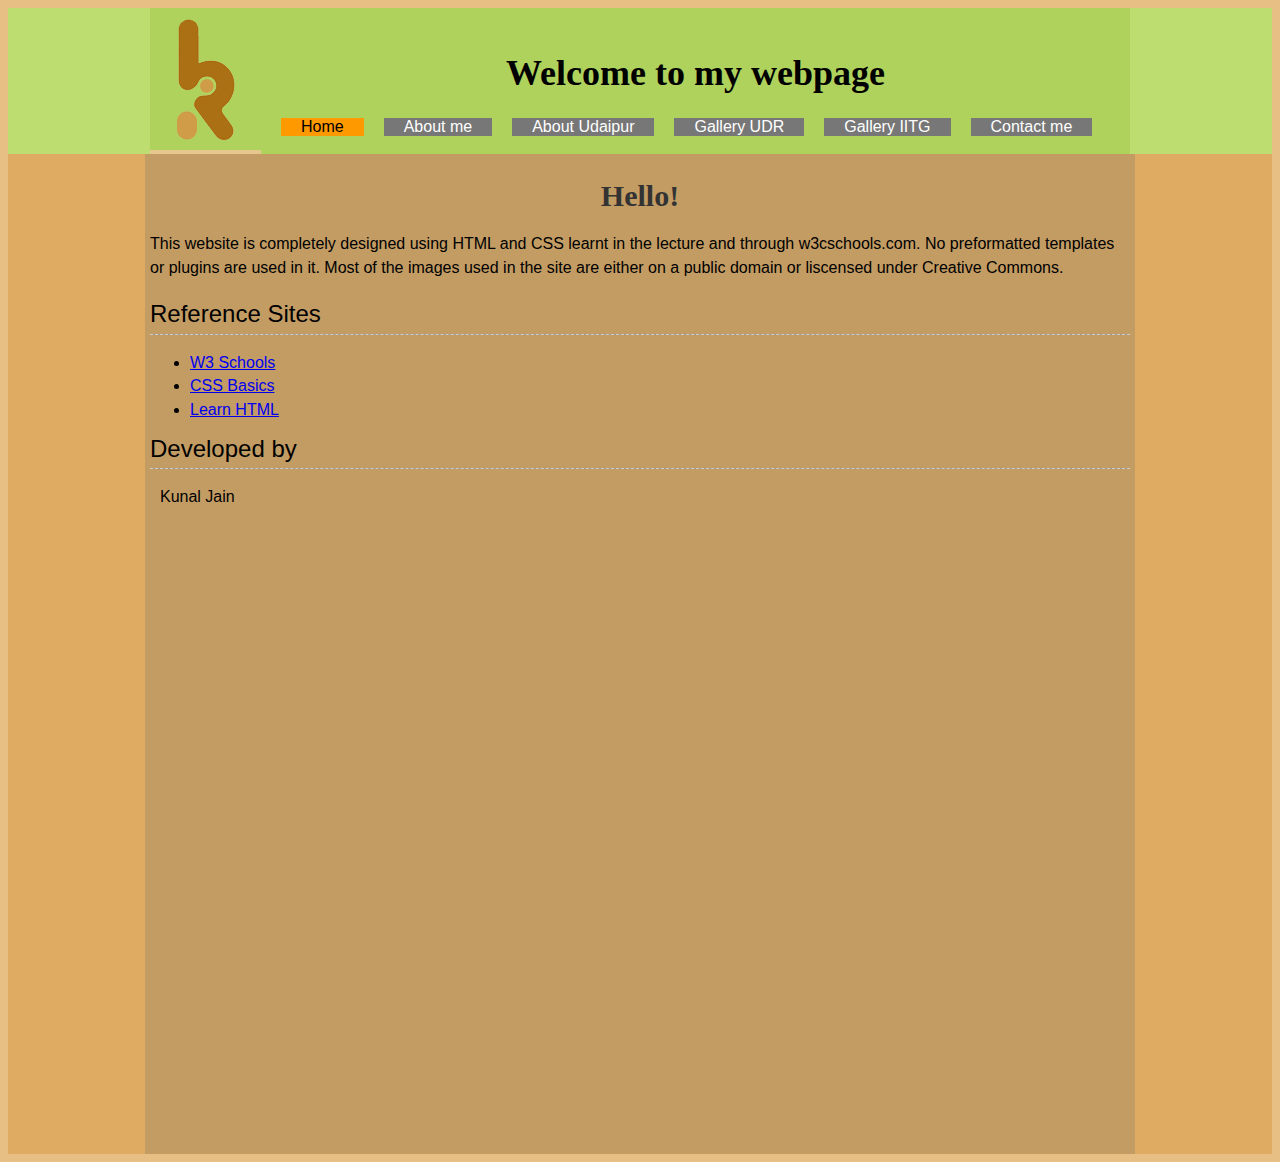
<file: index.html>
<!DOCTYPE html>
<html>
<head>
<!--
HTML Document 
Author: Kunaal Jain
© Copyrights Reserved

 -->
<title>Home page Kunal Jain</title>
<link href="main.css" rel="stylesheet" type="text/css" />
</head>

<body class="htmlbody">
<div id="container">
<div class="headerwrapper">
<div class="header">
  <div class="header logo"><img src="media/logo.png" /></div>
  <div class="header main">
    <h1>Welcome to my webpage</h1>
  </div>
  <div class="nav bar">
    <ul>
      <li class="youarehere" id="leadnavbar"><a href="index.html">Home</a></li>
      <li><a href="abtme.html">About me</a></li>
      <li><a href="abtudr.html">About Udaipur</a></li>
      <li><a href="galleryudr.html">Gallery UDR</a></li>
	  <li><a href="galleryiitg.html">Gallery IITG</a></li>
	  <li><a href="contact.html">Contact me</a></li>
    </ul>
  </div>
  </div>
  </div>
  <div class="bodywrapper">
  <div class="body">
  
  <div class="mainheading">Hello!</div> 
  <div class="bodycontent">
  
<div class="subheading"></div>
This website is completely designed using HTML and CSS learnt in the lecture and through w3cschools.com. No preformatted templates or plugins are used in it. Most of the images used in the site are either on a public domain or liscensed under Creative Commons.
<br />
<br />
<div class="subheading">Reference Sites</div>
<hr />
<ul>
<li><a href="http://www.w3schools.com" target="_blank">W3 Schools</a></li>
<li><a href="http://www.cssbasics.com/" target="_blank">CSS Basics</a></li>
<li><a href="http://html.net/" target="_blank">Learn HTML</a></li>
</ul>
<div class="subheading">Developed by</div>
<hr /><p style="margin-left:10px;">
Kunal Jain</p>



  
  </div>
  
</div>
    </div>
    </div>
</body>
</html>
</file>
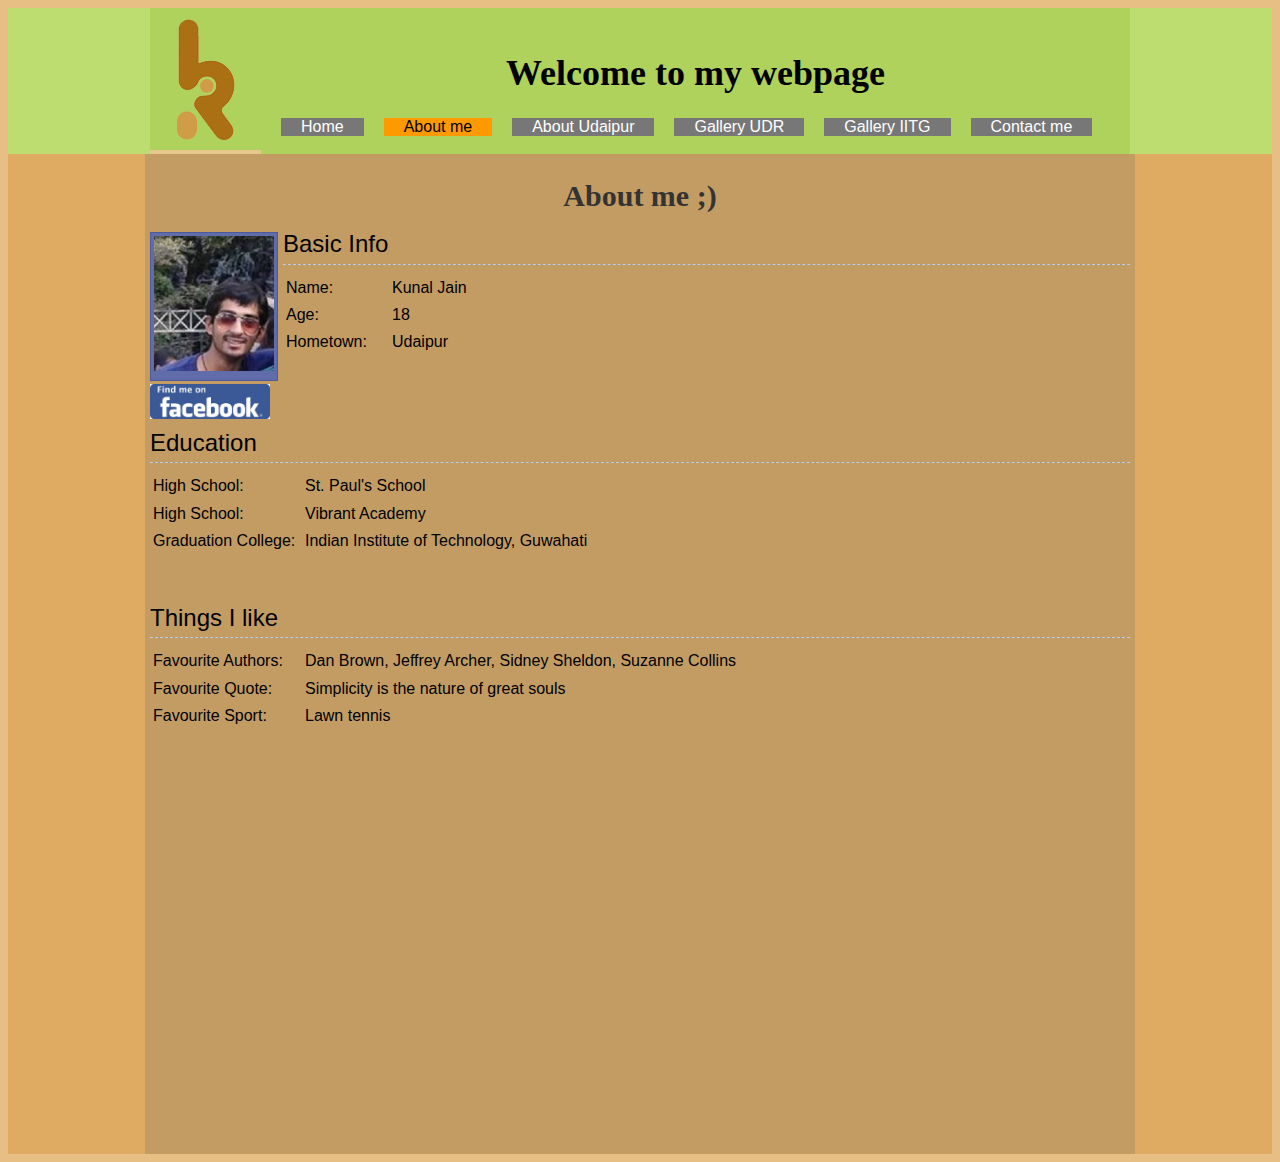
<file: abtme.html>
<!DOCTYPE html>
<html>
<head>
<!--
HTML Document 
Author: Kunaal Jain
© Copyrights Reserved

 -->
<title>About me</title>
<link href="main.css" rel="stylesheet" type="text/css" />
</head>

<body class="htmlbody">
<div id="container">
<div class="headerwrapper">
<div class="header">
  <div class="header logo"><img src="media/logo.png" /></div>
  <div class="header main">
    <h1>Welcome to my webpage</h1>
  </div>
  <div class="nav bar">
    <ul>
      <li id="leadnavbar"><a href="index.html">Home</a></li>
      <li class="youarehere"><a href="abtme.html">About me</a></li>
      <li><a href="abtudr.html">About Udaipur</a></li>
      <li><a href="galleryudr.html">Gallery UDR</a></li>
	  <li><a href="galleryiitg.html">Gallery IITG</a></li>
	  <li><a href="contact.html">Contact me</a></li>
    </ul>
  </div>
  </div>
  </div>
  <div class="bodywrapper">
  <div class="body">
  
  <div class="mainheading">About me ;)</div> 
  <div class="bodycontent">
  <div class="imageleft">
<div class="imagethumb">
<img src="media/profpic.jpg" alt="" width="120" class="thumb" />
<div class="imagecaption">

</div>
</div>
</div>
  
  
<div class="subheading">Basic Info</div>
<hr />
<table border="0">
  <tr>
    <td width="102">Name:</td>
    <td width="80">Kunal Jain</td>
  </tr>
  <tr>
    <td>Age:</td>
    <td>18</td>
  </tr>
  <tr>
    <td>Hometown:</td>
    <td>Udaipur</td>
  </tr>
  <tr>
    <td>&nbsp;</td>
    <td>&nbsp;</td>
  </tr>
</table>
<a href="http://www.facebook.com/kunaaljain"><img src="media/3972.jpg" width="120" style="float:left;" /></a>
<br />
<br />
<div class="subheading"> Education</div>
<hr />
<table border="0">
  <tr>
    <td width="148">High School:</td>
    <td width="452">St. Paul's School</td>
  </tr>
  <tr>
    <td>High School:</td>
    <td>Vibrant Academy</td>
  </tr>
  <tr>
    <td>Graduation College:</td>
    <td>Indian Institute of Technology, Guwahati</td>
  </tr>
  <tr>
    <td>&nbsp;</td>
    <td>&nbsp;</td>
  </tr>
</table>
<br />
<div class="subheading"> Things I like</div>
<hr />
<table border="0">
  <tr>
    <td width="148">Favourite Authors:</td>
    <td width="452">Dan Brown, Jeffrey Archer, Sidney Sheldon, Suzanne Collins</td>
  </tr>
  <tr>
    <td>Favourite Quote:</td>
    <td>Simplicity is the nature of great souls</td>
  </tr>
  <tr>
    <td>Favourite Sport:</td>
    <td>Lawn tennis</td>
  </tr>
  <tr>
    <td>&nbsp;</td>
    <td>&nbsp;</td>
  </tr>
</table>





  
  </div>
  
</div>
    </div>
    </div>
</body>
</html>
</file>
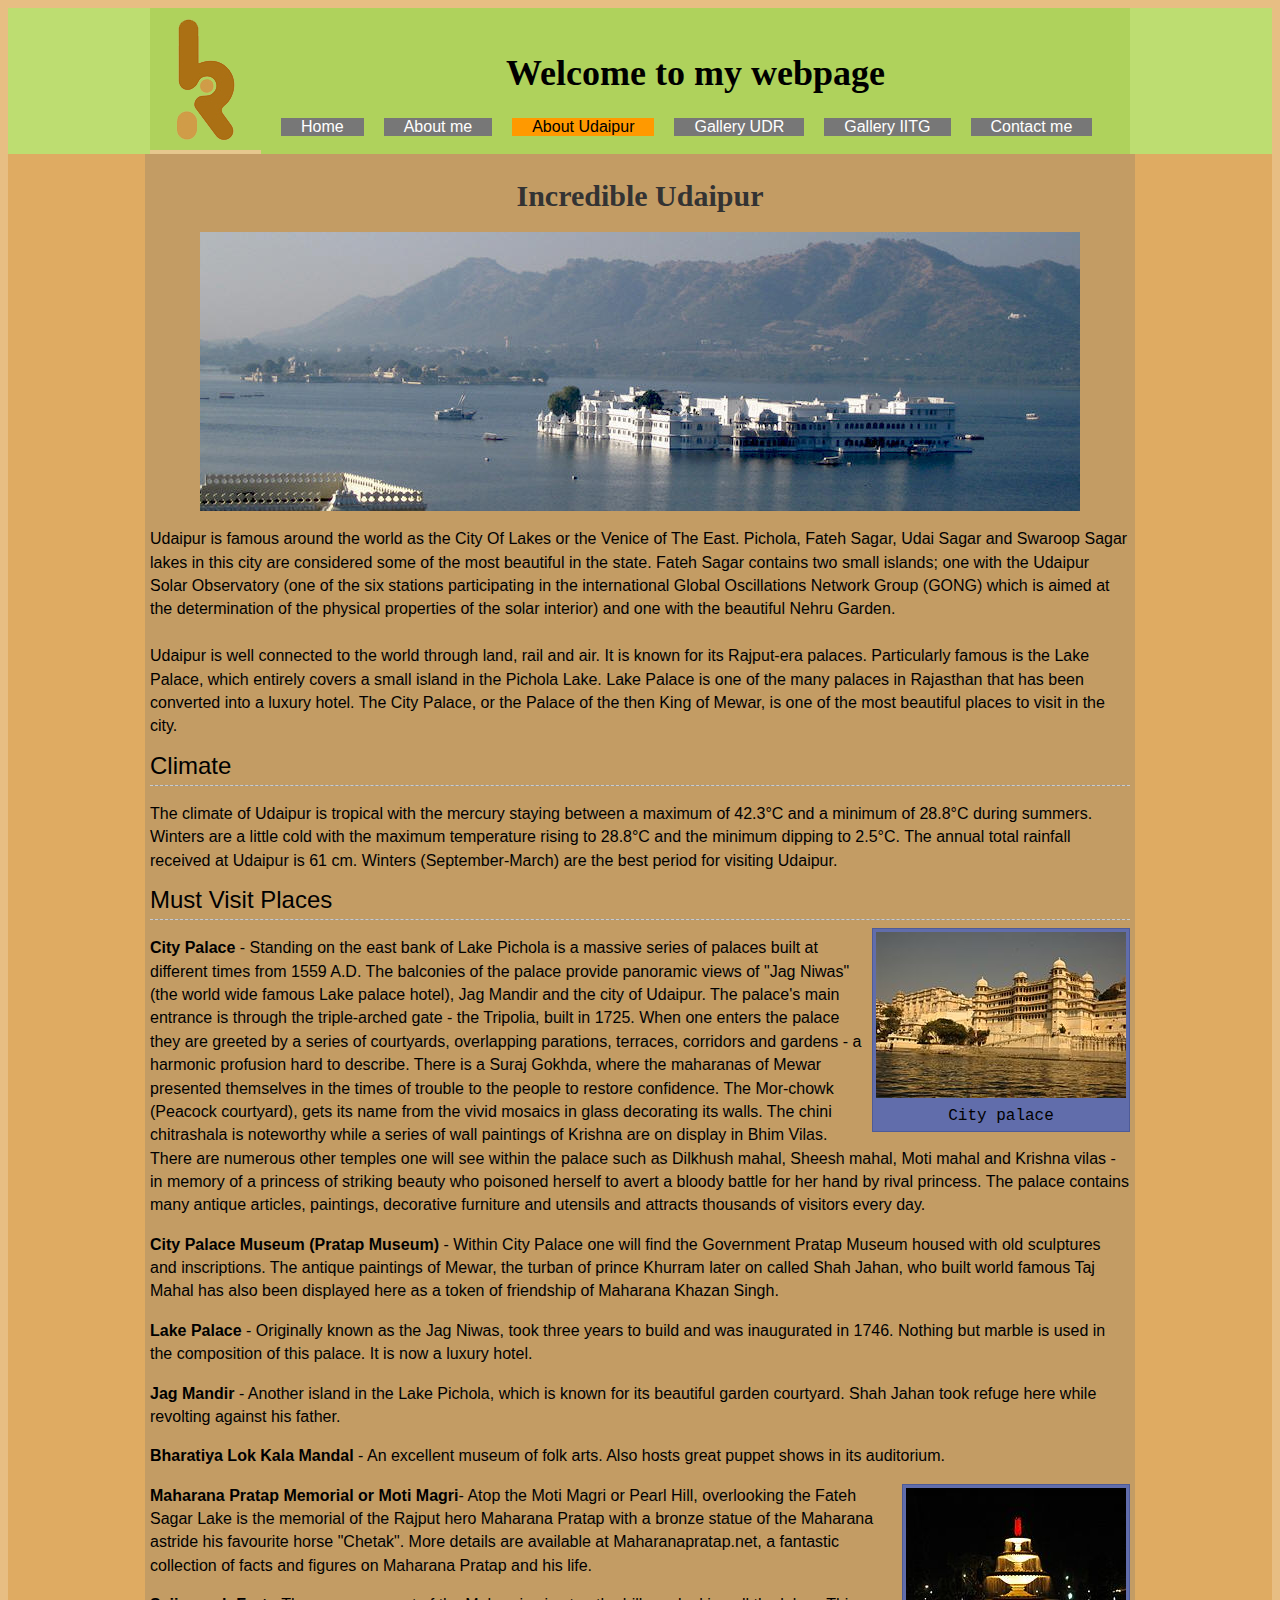
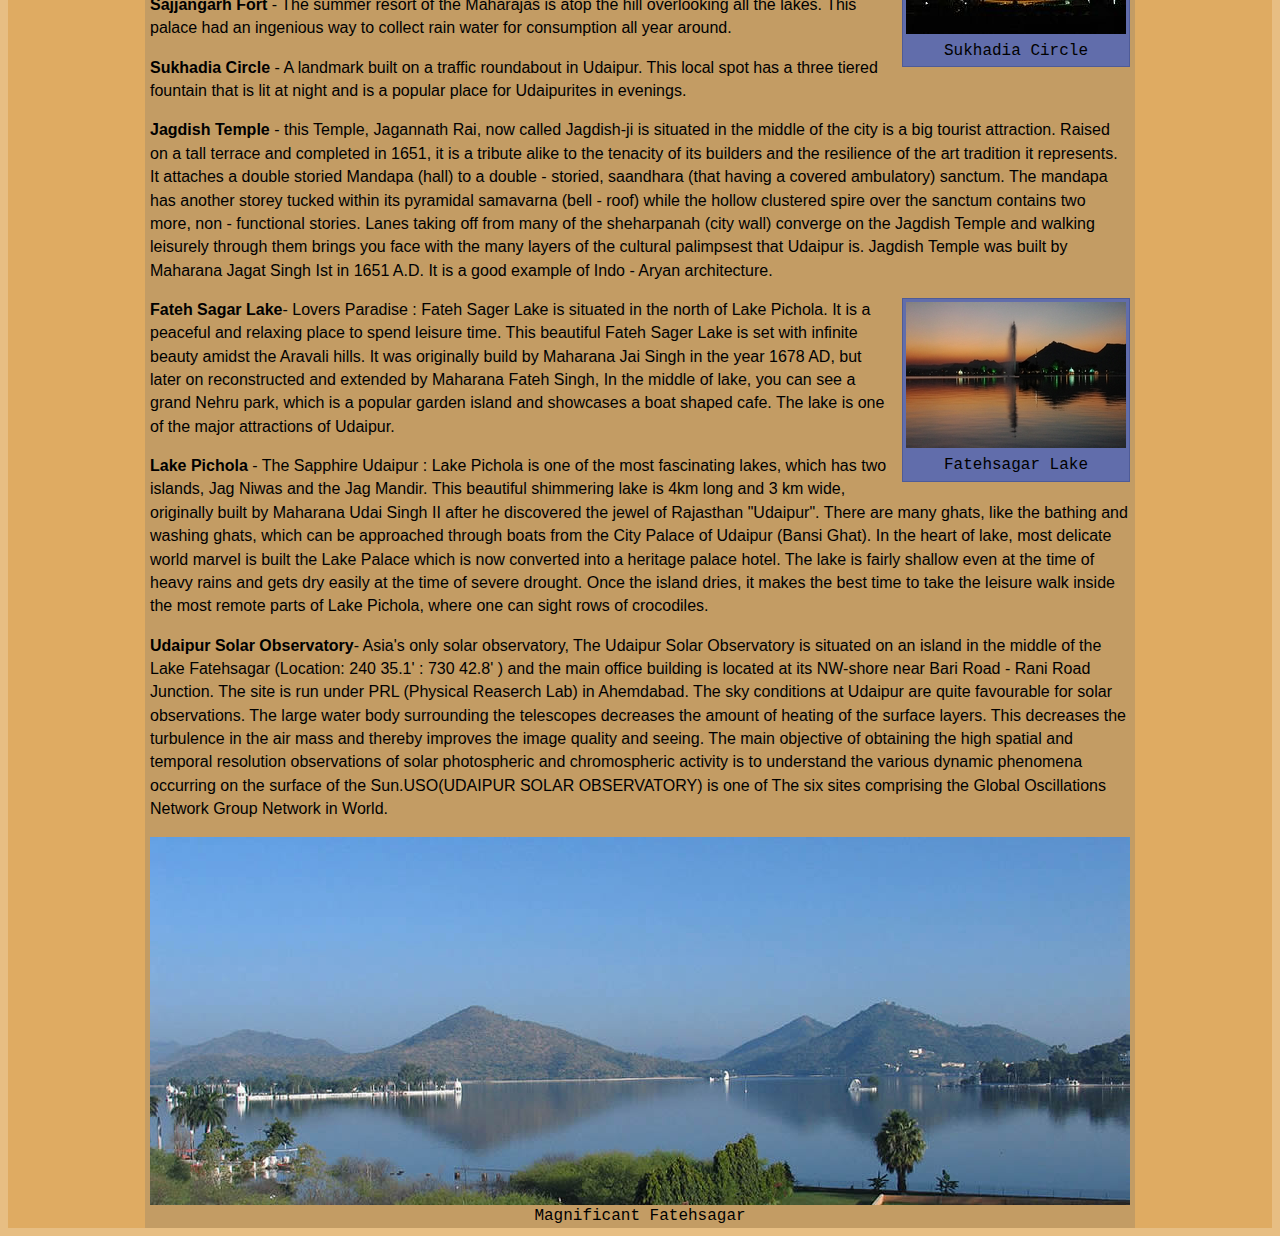
<file: abtudr.html>
<!DOCTYPE html>
<html>
<head>
<!--
HTML Document 
Author: Kunaal Jain
© Copyrights Reserved

 -->
<title>About Udaipur</title>
<link href="main.css" rel="stylesheet" type="text/css" />
<link href="abtudr.css" rel="stylesheet" type="text/css" />
</head>

<body class="htmlbody">
<div id="container">
<div class="headerwrapper">
<div class="header">
  <div class="header logo"><img src="media/logo.png" /></div>
  <div class="header main">
    <h1>Welcome to my webpage</h1>
  </div>
  <div class="nav bar">
    <ul>
      <li id="leadnavbar"><a href="index.html">Home</a></li>
      <li><a href="abtme.html">About me</a></li>
      <li class="youarehere"><a href="abtudr.html">About Udaipur</a></li>
      <li><a href="galleryudr.html">Gallery UDR</a></li>
	  <li><a href="galleryiitg.html">Gallery IITG</a></li>
	  <li><a href="contact.html">Contact me</a></li>
    </ul>
  </div>
  </div>
  </div>
  <div class="bodywrapper">
  <div class="body">
  
  <div class="mainheading">Incredible Udaipur</div>
  <div class="headerimage">
    <img class="bodycover" src="media/about-udaipur cover pic.jpg" width="880" height="279" alt="Udaipur" />
    <div class="imagecaption"></div>
</div>  
  <div class="bodycontent">
  <p>Udaipur is famous around the world as the City Of Lakes or the Venice of The East. Pichola, Fateh Sagar, Udai Sagar and Swaroop Sagar lakes in this city are considered some of the most beautiful in the state. Fateh Sagar contains two small islands; one with the Udaipur Solar Observatory (one of the six stations participating in the international Global Oscillations Network Group (GONG) which is aimed at the determination of the physical properties of the solar interior) and one with the beautiful Nehru Garden.
<br /> <br />
Udaipur is well connected to the world through land, rail and air. It is known for its Rajput-era palaces. Particularly famous is the Lake Palace, which entirely covers a small island in the Pichola Lake. Lake Palace is one of the many palaces in Rajasthan that has been converted into a luxury hotel. The City Palace, or the Palace of the then King of Mewar, is one of the most beautiful places to visit in the city.</p>
<div class="subheading">Climate</div><hr />
<p>The climate of Udaipur is tropical with the mercury staying between a maximum of 42.3°C and a minimum of 28.8°C during summers. Winters are a little cold with the maximum temperature rising to 28.8°C and the minimum dipping to 2.5°C. The annual total rainfall received at Udaipur is 61 cm. Winters (September-March) are the best period for visiting Udaipur.</p>

<div class="subheading">Must Visit Places</div><hr />

<div class="imageright">
<div class="imagethumb">
<a href="media/1024px-Udaipur-city-palace.jpg" target="_blank" class="thumblink">
<img src="media/250px-Udaipur-city-palace.jpg" alt="City Palace" class="thumb" />
</a>
<div class="imagecaption">
City palace
</div>
</div>
</div>


<p><strong>City Palace </strong> - Standing on the east bank of Lake Pichola is a massive series of palaces built at different times from 1559 A.D. The balconies of the palace provide panoramic views of "Jag Niwas" (the world wide famous Lake palace hotel), Jag Mandir and the city of Udaipur. The palace's main entrance is through the triple-arched gate - the Tripolia, built in 1725.

When one enters the palace they are greeted by a series of courtyards, overlapping parations, terraces, corridors and gardens - a harmonic profusion hard to describe. There is a Suraj Gokhda, where the maharanas of Mewar presented themselves in the times of trouble to the people to restore confidence. The Mor-chowk (Peacock courtyard), gets its name from the vivid mosaics in glass decorating its walls. The chini chitrashala is noteworthy while a series of wall paintings of Krishna are on display in Bhim Vilas. There are numerous other temples one will see within the palace such as Dilkhush mahal, Sheesh mahal, Moti mahal and Krishna vilas - in memory of a princess of striking beauty who poisoned herself to avert a bloody battle for her hand by rival princess. The palace contains many antique articles, paintings, decorative furniture and utensils and attracts thousands of visitors every day. </p>
<p>
<strong>City Palace Museum (Pratap Museum)</strong> - Within City Palace one will find the Government Pratap Museum housed with old sculptures and inscriptions. The antique paintings of Mewar, the turban of prince Khurram later on called Shah Jahan, who built world famous Taj Mahal has also been displayed here as a token of friendship of Maharana Khazan Singh.
</p>
<p>
<strong>Lake Palace </strong>- Originally known as the Jag Niwas, took three years to build and was inaugurated in 1746. Nothing but marble is used in the composition of this palace. It is now a luxury hotel.
</p>
<p>
<strong>Jag Mandir</strong> - Another island in the Lake Pichola, which is known for its beautiful garden courtyard. Shah Jahan took refuge here while revolting against his father. 
</p>
<p>
<strong>Bharatiya Lok Kala Mandal </strong>- An excellent museum of folk arts. Also hosts great puppet shows in its auditorium. 
</p>
<div class="imageright">
<div class="imagethumb">
<a href="media/Sukhadia_circle.jpg" target="_blank" class="thumblink">
<img src="media/220px-Sukhadia_circle.jpg" alt="Sukhadia Circle" class="thumb" />
</a>
<div class="imagecaption">
Sukhadia Circle
</div>
</div>
</div>
<p>
<strong>Maharana Pratap Memorial or Moti Magri</strong>- Atop the Moti Magri or Pearl Hill, overlooking the Fateh Sagar Lake is the memorial of the Rajput hero Maharana Pratap with a bronze statue of the Maharana astride his favourite horse "Chetak". More details are available at Maharanapratap.net, a fantastic collection of facts and figures on Maharana Pratap and his life. 
</p>
<p>
<strong>Sajjangarh Fort </strong>- The summer resort of the Maharajas is atop the hill overlooking all the lakes. This palace had an ingenious way to collect rain water for consumption all year around.
</p>
<p>
<strong>Sukhadia Circle </strong>- A landmark built on a traffic roundabout in Udaipur.  This local spot has a three tiered fountain that is lit at night and is a popular place for Udaipurites in evenings. 
</p>
<p>
<strong>Jagdish Temple </strong>- this Temple, Jagannath Rai, now called Jagdish-ji is situated in the middle of the city is a big tourist attraction. Raised on a tall terrace and completed in 1651, it is a tribute alike to the tenacity of its builders and the resilience of the art tradition it represents. It attaches a double storied Mandapa (hall) to a double - storied, saandhara (that having a covered ambulatory) sanctum. The mandapa has another storey tucked within its pyramidal samavarna (bell - roof) while the hollow clustered spire over the sanctum contains two more, non - functional stories. Lanes taking off from many of the sheharpanah (city wall) converge on the Jagdish Temple and walking leisurely through them brings you face with the many layers of the cultural palimpsest that Udaipur is. Jagdish Temple was built by Maharana Jagat Singh Ist in 1651 A.D. It is a good example of Indo - Aryan architecture.
</p>
<div class="imageright">
<div class="imagethumb">
<a href="media/Fatehsagar_nehrugarden.jpg" target="_blank" class="thumblink">
<img src="media/tn_Fatehsagar_nehrugarden.jpg" alt="Fatehsagar Lake" class="thumb" />
</a>
<div class="imagecaption">
Fatehsagar Lake
</div>
</div>
</div>
<p>
<strong>Fateh Sagar Lake</strong>- Lovers Paradise : Fateh Sager Lake is  situated in the north of Lake Pichola.  It is a peaceful and relaxing place to spend leisure time. This beautiful Fateh Sager Lake is set with infinite beauty amidst the Aravali hills. It was originally build by Maharana Jai Singh in the year 1678 AD, but later on reconstructed and extended by Maharana Fateh Singh, In the middle of lake, you can see a grand Nehru park, which is a popular garden island and showcases a boat shaped cafe. The lake is one of the major attractions of Udaipur.
</p>
<p>
<strong>Lake Pichola </strong>- The Sapphire Udaipur : Lake Pichola is one of the most fascinating lakes, which has two islands, Jag Niwas and the Jag Mandir. This beautiful shimmering lake is 4km long and 3 km wide, originally built by Maharana Udai Singh II after he discovered the jewel of Rajasthan "Udaipur". There are many ghats, like the bathing and washing ghats, which can be approached through boats from the City Palace of Udaipur (Bansi Ghat). In the heart of lake, most delicate world marvel is built the Lake Palace which is now converted into a heritage palace hotel. The lake is fairly shallow even at the time of heavy rains and gets dry easily at the time of severe drought. Once the island dries, it makes the best time to take the leisure walk inside the most remote parts of Lake Pichola, where one can sight rows of crocodiles. 
</p>
<p>
<strong>Udaipur Solar Observatory</strong>- Asia's only solar observatory, The Udaipur Solar Observatory is situated on an island in the middle of the Lake Fatehsagar (Location: 240 35.1' : 730 42.8' ) and the main office building is located at its NW-shore near Bari Road - Rani Road Junction. The site is run under PRL (Physical Reaserch Lab) in Ahemdabad. The sky conditions at Udaipur are quite favourable for solar observations. The large water body surrounding the telescopes decreases the amount of heating of the surface layers. This decreases the turbulence in the air mass and thereby improves the image quality and seeing. The main objective of obtaining the high spatial and temporal resolution observations of solar photospheric and chromospheric activity is to understand the various dynamic phenomena occurring on the surface of the Sun.USO(UDAIPUR SOLAR OBSERVATORY) is one of The six sites comprising the Global Oscillations Network Group Network in World.
  </p>
  
  </div>
  <div class="headerimage">
    <img class="bodycover" src="media/1024px-Lac_Fateh_Sagar.jpg" width="980" height="368" alt="Fatehsagar Lake" />
    <div class="imagecaption">
      Magnificant Fatehsagar
</div>
</div>
</div>
    </div>
    </div>
</body>
</html>
</file>
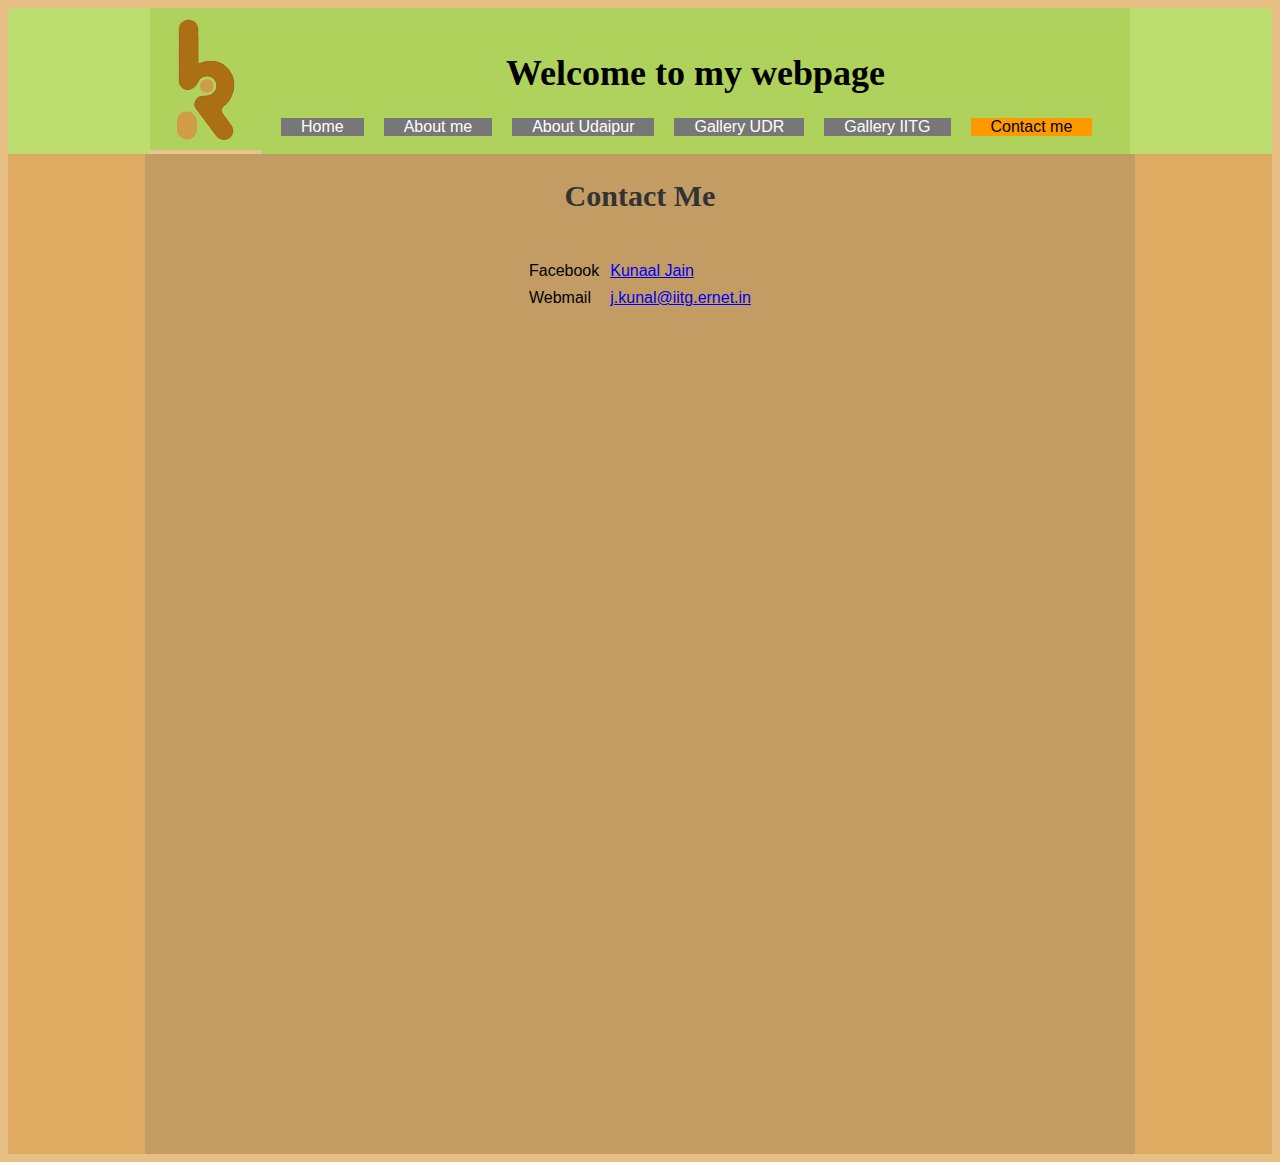
<file: contact.html>
<!DOCTYPE html>
<html>
<head>
<!--
HTML Document 
Author: Kunaal Jain
© Copyrights Reserved

 -->
<title>Contact</title>
<link href="main.css" rel="stylesheet" type="text/css" />
</head>

<body class="htmlbody">
<div id="container">
<div class="headerwrapper">
<div class="header">
  <div class="header logo"><img src="media/logo.png" /></div>
  <div class="header main">
    <h1>Welcome to my webpage</h1>
  </div>
  <div class="nav bar">
    <ul>
     <li id="leadnavbar"><a href="index.html">Home</a></li>
      <li><a href="abtme.html">About me</a></li>
      <li><a href="abtudr.html">About Udaipur</a></li>
      <li><a href="galleryudr.html">Gallery UDR</a></li>
	  <li><a href="galleryiitg.html">Gallery IITG</a></li>
	  <li class="youarehere"><a href="contact.html">Contact me</a></li>
    </ul>
  </div>
  </div>
  </div>
  <div class="bodywrapper">
  <div class="body">
  
  <div class="mainheading">Contact Me</div> 
  <div class="bodycontent">
  <div style="margin-left:auto; margin-right:auto;">
  <br />
  
  <table width="228" border="0" align="center">
  <tr>
    <td width="83">Facebook</td>
    <td width="135"><a href="http://www.facebook.com/KunaalJain" title="Facebook | Kunaal Jain" target="_blank">Kunaal Jain</a></td>
  </tr>
  <tr>
    <td>Webmail</td>
    <td><a href="mailto:j.kunal@iitg.ernet.in" title="Webmail" target="_blank">j.kunal@iitg.ernet.in</a></td>
  </tr>
  
</table>
</div>


  
  </div>
  
</div>
    </div>
    </div>
</body>
</html>
</file>
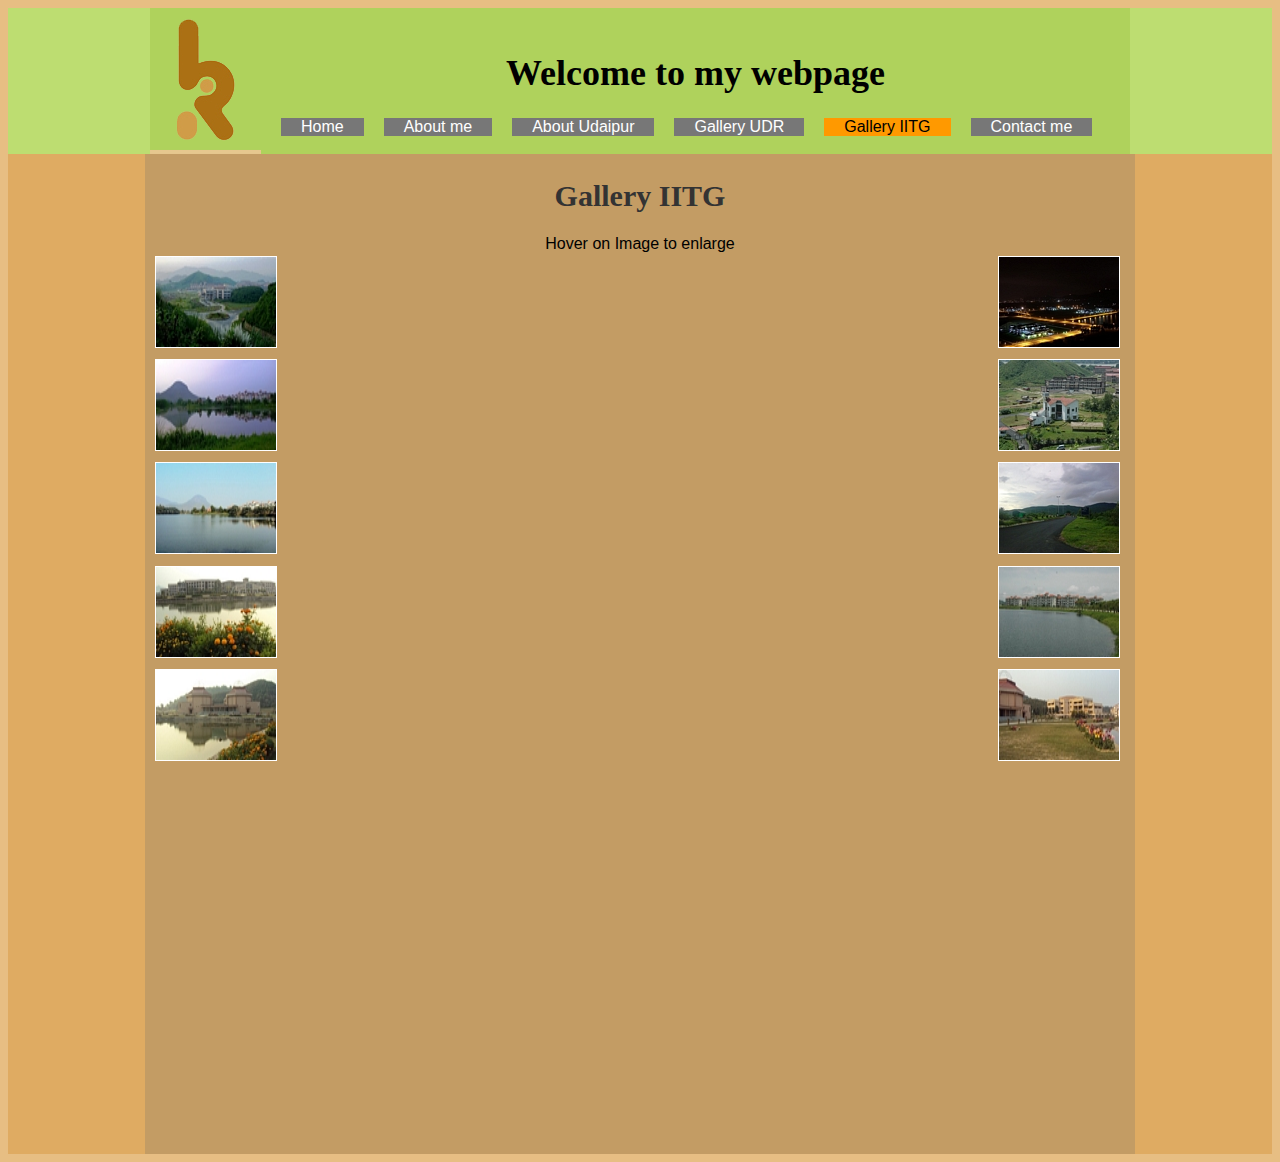
<file: galleryiitg.html>
<!DOCTYPE html>
<html>
<head>
<!--
HTML Document 
Author: Kunaal Jain
© Copyrights Reserved

 -->
<title>Gallery IITG</title>
<link href="main.css" rel="stylesheet" type="text/css" />
<link href="gallery.css" rel="stylesheet" type="text/css" />
</head>

<body class="htmlbody">
<div id="container">
<div class="headerwrapper">
<div class="header">
  <div class="header logo"><img src="media/logo.png" /></div>
  <div class="header main">
    <h1>Welcome to my webpage</h1>
  </div>
  <div class="nav bar">
    <ul>
      <li id="leadnavbar"><a href="index.html">Home</a></li>
      <li><a href="abtme.html">About me</a></li>
      <li><a href="abtudr.html">About Udaipur</a></li>
      <li><a href="galleryudr.html">Gallery UDR</a></li>
	  <li class="youarehere"><a href="galleryiitg.html">Gallery IITG</a></li>
	  <li><a href="contact.html">Contact me</a></li>
    </ul>
  </div>
  </div>
  </div>
  <div class="bodywrapper">
  <div class="body">
  
  <div class="mainheading">Gallery IITG</div>
<div style="text-align:center;">      Hover on Image to enlarge</div>
  <div class="bodycontent">
  
  <!--Gallery HTML-->
  <div class="gallerycontainer">
    <div class="left">
<a class="thumbnail" href="#thumb"><img src="media/tn_Image200(8).jpg" width="120" height="90" border="0" /><span><img src="media/Image200(8).jpg" width="648" height="365" /><br />Bird's eye view</span></a>
<br />
<a class="thumbnail" href="#thumb"><img src="media/tn_Image20(1).jpg" width="120" height="90" border="0" /><span><img src="media/Image20(1).jpg" width="650" height="365" /><br />Simply beautiful.</span></a>
<br />
<a class="thumbnail" href="#thumb"><img src="media/tn_Image200(21).jpg" width="120" height="90" border="0" /><span><img src="media/Image200(21).jpg" width="650" height="365"  /><br />Simply beautiful.</span></a>
<br />
<a class="thumbnail" href="#thumb"><img src="media/tn_Image200(4).jpg" width="120" height="90" border="0" /><span><img src="media/Image200(4).jpg" width="650" height="365" /><br />Simply beautiful.</span></a>
<br />
<a class="thumbnail" href="#thumb"><img src="media/tn_Image200(3).jpg" width="120" height="90" border="0" /><span><img src="media/Image200(3).jpg" width="650" height="365" /><br />Lecture Halls</span></a>
<br />
</div>
<div class="right">
<a class="thumbnail" href="#thumb"><img src="media/tn_Image200(12).jpg" width="120" height="90" border="0" /><span><img src="media/Image200(12).jpg" width="650" height="365" /><br />Night View</span></a> 
<br />
<a class="thumbnail" href="#thumb"><img src="media/tn_Image200(11).jpg" width="120" height="90" border="0" /><span><img src="media/Image200(11).jpg" width="650" height="365" /><br />Institute Auditorium</span></a>
<br />
<a class="thumbnail" href="#thumb"><img src="media/tn_Image200(17).jpg" width="120" height="90" border="0" /><span><img src="media/Image200(17).jpg" width="650" height="365" /><br />Run wild with horses.</span></a>
<br />
<a class="thumbnail" href="#thumb"><img src="media/tn_Image200(9).jpg" width="120" height="90" border="0" /><span><img src="media/Image200(9).jpg" width="650" height="365" /><br />Simply Beautiful</span></a>
<br />
<a class="thumbnail" href="#thumb"><img src="media/tn_Image200(2).jpg" width="120" height="90" border="0" /><span><img src="media/Image200(2).jpg" width="650" height="365" /><br />Simply Beautiful</span></a>
</div>
<br />

</div>
<!-- Gallery HTML ends-->
  




  
  </div>
  
</div>
    </div>
    </div>
</body>
</html>
</file>
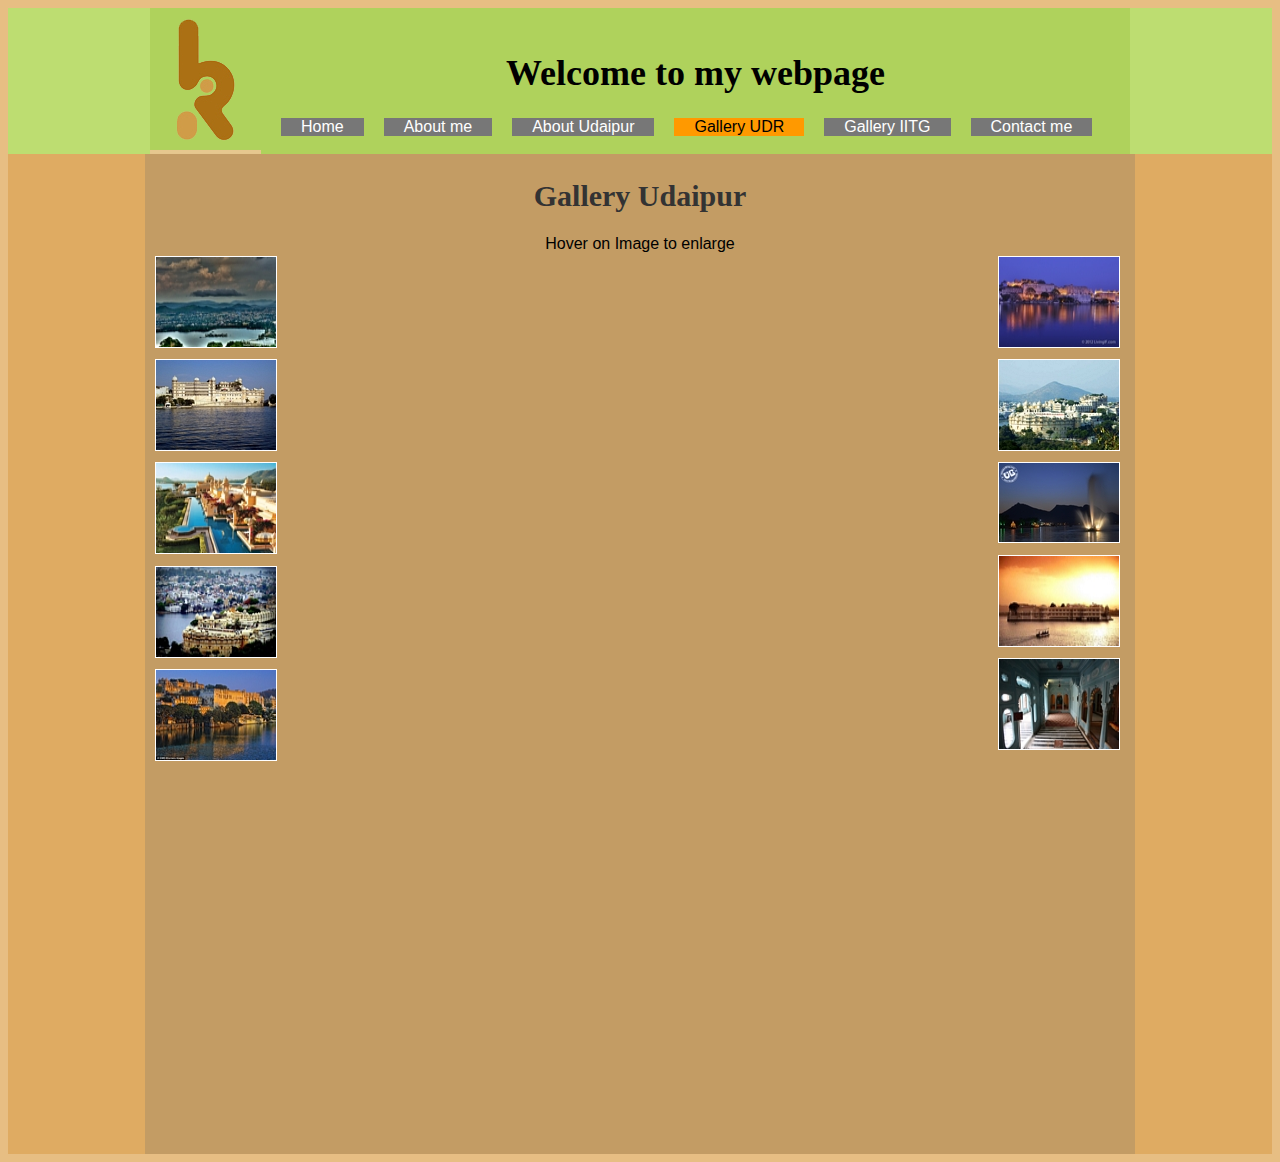
<file: galleryudr.html>
<!DOCTYPE html>
<html>
<head>
<!--
HTML Document 
Author: Kunaal Jain
© Copyrights Reserved

 -->
<title>Gallery Udaipur</title>
<link href="main.css" rel="stylesheet" type="text/css" />
<link href="gallery.css" rel="stylesheet" type="text/css" />
</head>

<body class="htmlbody">
<div id="container">
<div class="headerwrapper">
<div class="header">
  <div class="header logo"><img src="media/logo.png" /></div>
  <div class="header main">
    <h1>Welcome to my webpage</h1>
  </div>
  <div class="nav bar">
    <ul>
      <li id="leadnavbar"><a href="index.html">Home</a></li>
      <li><a href="abtme.html">About me</a></li>
      <li><a href="abtudr.html">About Udaipur</a></li>
      <li class="youarehere"><a href="galleryudr.html">Gallery UDR</a></li>
	  <li><a href="galleryiitg.html">Gallery IITG</a></li>
	  <li><a href="contact.html">Contact me</a></li>
    </ul>
  </div>
  </div>
  </div>
  <div class="bodywrapper">
  <div class="body">
  
  <div class="mainheading">Gallery Udaipur</div> 
  <div style="text-align:center;">      Hover on Image to enlarge</div>
  <div class="bodycontent">
  
  <!--Gallery HTML-->
  <div class="gallerycontainer">
    <div class="left">
<a class="thumbnail" href="#thumb"><img src="media/tn_udr12.jpg" width="120" height="90" border="0" /><span><img src="media/udr12.jpg" width="650" height="365" /><br />Bird's Eye view of Udaipur</span></a>
<br />
<a class="thumbnail" href="#thumb"><img src="media/tn_udr2.jpg" width="120" height="90" border="0" /><span><img src="media/udr2.jpg" width="650" height="365" /><br />City Palace</span></a>
<br />
<a class="thumbnail" href="#thumb"><img src="media/tn_udr5.jpg" width="120" height="90" border="0" /><span><img src="media/udr5.jpg" width="650" height="365" /><br />Hotel Udaivilas</span></a>
<br />
<a class="thumbnail" href="#thumb"><img src="media/tn_udr7.jpg" width="120" height="90" border="0" /><span><img src="media/udr7.jpg" width="650" height="365" /><br />Complete City Place complex</span></a>
<br />
<a class="thumbnail" href="#thumb"><img src="media/tn_udr4.jpg" width="120" height="90" border="0" /><span><img src="media/udr4.jpg" width="650" height="365" /><br />Simply beautiful.</span></a>
<br />
</div>
<div class="right">
<a class="thumbnail" href="#thumb"><img src="media/tn_udr9.jpg" width="120" height="90" border="0" /><span><img src="media/udr9.jpg" width="650" height="365" /><br />Night View</span></a>
<br />
<a class="thumbnail" href="#thumb"><img src="media/tn_udr1.jpg" width="120" height="90" border="0" /><span><img src="media/udr1.jpg" width="650" height="365" /><br />Simply beautiful.</span></a>
<br />
<a class="thumbnail" href="#thumb"><img src="media/tn_udr8.jpg" width="120" height="79" border="0" /><span><img src="media/udr8.jpg" width="650" height="365" /><br />
Fatehsagar Lake</span></a>
<br />
<a class="thumbnail" href="#thumb"><img src="media/tn_udr6.jpg" width="120" height="90" border="0" /><span><img src="media/udr6.jpg" width="650" height="365" /><br />Lake Palace</span></a>
<br />
<a class="thumbnail" href="#thumb"><img src="media/tn_udr10.jpg" width="120" height="90" border="0" /><span><img src="media/udr10.jpg" width="650" height="365" /><br />Elegant</span></a>
<br />
</div>
<br />

</div>
<!-- Gallery HTML ends-->
  




  
  </div>
  
</div>
    </div>
    </div>
</body>
</html>
</file>
<file: main.css>
/* 

CSS Document 
Author: Kunaal Jain
© Copyrights Reserved

*/
div {
	display: block;
}

hr {
    border: 0;
    border-bottom: 1px dashed #ccc;
    background: #999;
}

.htmlbody {
	background-color: #E7BE83;
	font-family: Tahoma, Geneva, sans-serif;
}
.header.main {
	font-family: Georgia, "Times New Roman", Times, serif;
	text-align: center;
	width: 100%;
	align: center;
	vertical-align: middle;
	display: block;
	font-size: large;
	height: auto;
	padding-top: 20px;
}
#container {
	vertical-align: middle;
}
.header .nav.bar {
	list-style-type: none;
	display: block;
	color: #FFF;
}

.header .nav.bar a:link {
	text-decoration: none;
	color: #FFF;
}

.header .nav.bar a:visited {
	text-decoration: none;
	color: #FFF;}

.header .nav.bar a:hover {
	text-decoration: none;
	color: #FFF;}

.header .nav.bar a:active {
	text-decoration: none;
	color: #FFF;}

.header .nav.bar .youarehere a:link {
	text-decoration: none;
	color: #000;
}

.header .nav.bar .youarehere a:visited {
text-decoration: none;
	color: #000;}

.header .nav.bar .youarehere a:hover {
text-decoration: none;
	color: #000;}

.header .nav.bar .youarehere a:active {
text-decoration: none;
	color: #000;}

.header .nav.bar ul .youarehere {
	background-color: #ff9900;
}
.header .nav.bar li {
	display: block;
	margin-top: auto;
	margin-right: 20px;
	margin-bottom: auto;
	margin-left: 0px;
	padding-right: 20px;
	padding-left: 20px;
	float: left;
	clear: none;
	background-color: #777777;
}
.header .nav.bar li:hover {
	display: block;
	margin-top: auto;
	margin-right: 20px;
	margin-bottom: auto;
	margin-left: 0px;
	padding-right: 20px;
	padding-left: 20px;
	float: left;
	clear: none;
	background-color: #ff9900;
	height:30px;
}
.headerwrapper {
	background-color: #BDDD71;
}
.header {
	background-color: #AFD25C;
	height: 146px;
	width: 980px;
	margin-top: 0px;
	margin-right: auto;
	margin-bottom: 0px;
	margin-left: auto;
}
.header .nav.bar ul #leadnavbar {
	margin-left: 20px;
}
.header .header.logo {
	height: 146px;
	width: 111px;
	float: left;
}
.content {
	width: 784px;
	display: block;
}
.rightbar {
	display: block;
}
.body {
	text-align: left;
	width: 980px;
	margin-left: auto;
	margin-right: auto;
	display: inherit;
	background-color: #C39C64;
	padding-left: 5px;
	padding-right: 5px;
	line-height: 1.46em;
	/* [disabled]z-index: 25; */
	height: auto;
	min-height: 1000px;
}
.bodywrapper {
	background-color: #DFAB62;
}
.imageright {
	clear: right;
	float: right;
	padding-left: 5px;
}

.imageleft {
	clear: left;
	float: left;
	padding-right: 5px;
}

.imagethumb {
	border: 1px solid;
	padding: 3px;
	text-align: center;
	overflow: hidden;
	background-color: #616DAB;
	border-color: #4E5B98;
}
.body .mainheading {
	color: #333333;
	font-family: "Copperplate / Copperplate Gothic Light", "sans-serif;";
	text-align: center;
	padding-top: 30px;
	padding-bottom: 25px;
	font-size: 30px;
	font-weight: bold;
}
.subheading {
	font-family: Tahoma, Geneva, sans-serif;
	font-size: 24px;
}
.imagecaption {
	font-family: "Courier New", Courier, monospace;
}
</file>
<file: abtudr.css>
/* 

CSS Document 
Author: Kunaal Jain
© Copyrights Reserved.

*/
.headerimage .bodycover {
	text-align: center;
	display: block;
	margin: auto;
}

.headerimage {
	text-align:center;
}
</file>
<file: gallery.css>
/* 

CSS Document 
Author: Kunaal Jain
© Copyrights Reserved

*/

/*for gallery*/

.gallerycontainer{
	position: relative;
	display: block;
	margin: 0;
}

.thumbnail img{
border: 1px solid white;
margin: 0 5px 5px 0;
}

.thumbnail:hover{
	background-color: transparent;
}

.thumbnail:hover img{
border: 1px solid blue;
}

.thumbnail span{ 
	position: absolute;
	background-color: lightyellow;
	padding: 5px;
	left: -1000px;
	border: 1px dashed gray;
	visibility: hidden;
	color: black;
	text-decoration: none;
}

.thumbnail span img{ 
border-width: 0;
padding: 2px;
}

.thumbnail:hover span{
	visibility: visible;
	top: 0;
	/* [disabled]z-index: 50; */
	text-align: center;
	left: 150px;
	margin-left: auto;
	margin-right: auto;
	margin-top: 50px;
}

#container .body .gallerycontainer .left {
	float: left;
	margin: auto;
	margin-left: 5px;
	/* [disabled]margin-bottom: 5px; */
}
#container .body .gallerycontainer .right {
	float: right;
	margin: auto;
	margin-right: 5px;
}
</file>
